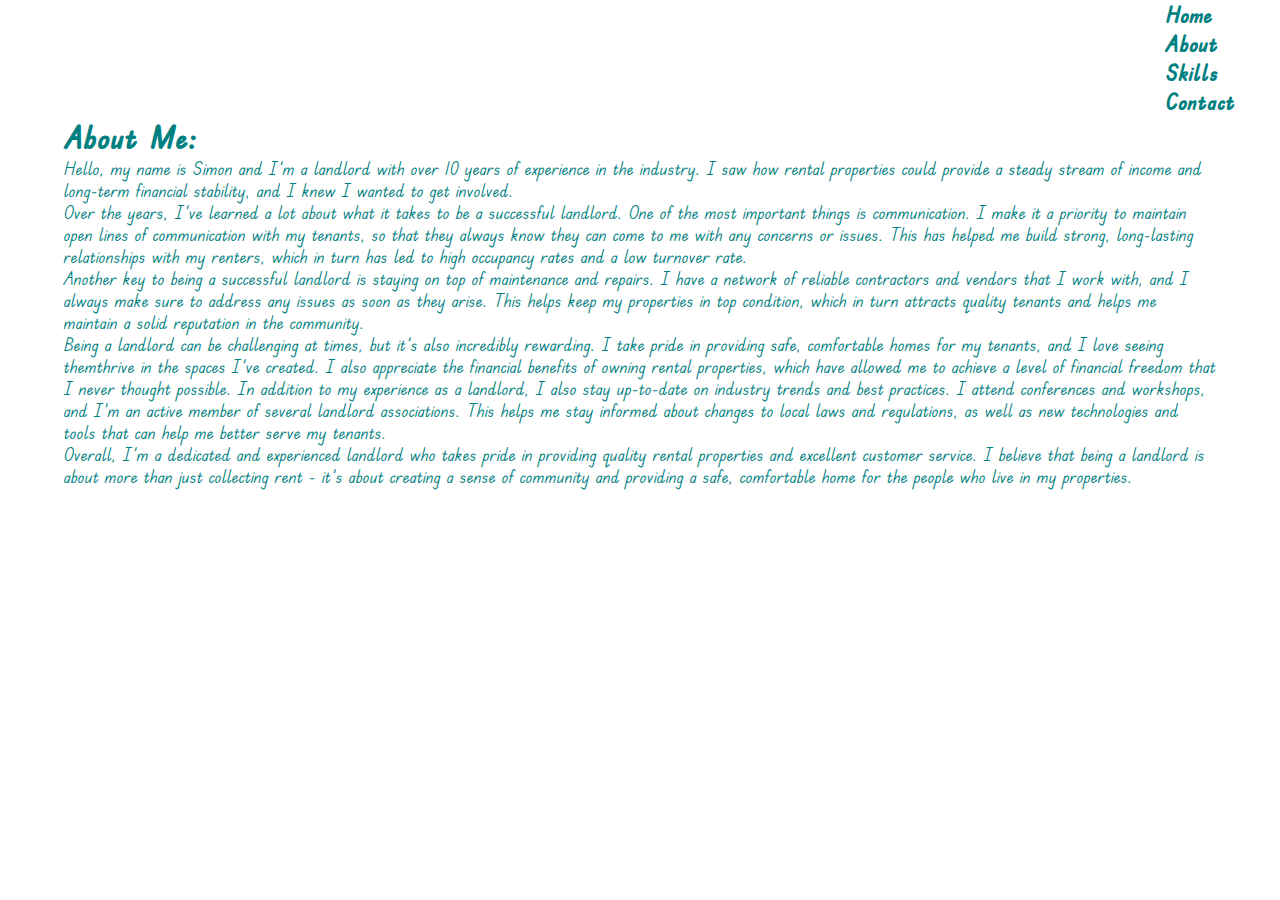
<file: about.html>
<!doctype html>
<html lang="en">
    <head>
        <meta charset="utf-8">
        <meta name="viewport" content="width=device-width, initial-scale=1">
        <meta name="description" content="">
        <!-- bootstrap CSS -->
        <link href="https://cdn.jsdelivr.net/npm/bootstrap@5.3.0-alpha3/dist/css/bootstrap.min.css" rel="stylesheet" 
        integrity="sha384-KK94CHFLLe+nY2dmCWGMq91rCGa5gtU4mk92HdvYe+M/SXH301p5ILy+dN9+nJOZ" crossorigin="anonymous">
        <!-- google font -->
        <link rel="preconnect" href="https://fonts.googleapis.com">
        <link rel="preconnect" href="https://fonts.gstatic.com" crossorigin>
        <link href="https://fonts.googleapis.com/css2?family=Edu+TAS+Beginner:wght@400;500;600;700&display=swap" rel="stylesheet">
        <!-- custom CSS -->
        <link rel="stylesheet" type="text/css" href="css/style.css">
        <title>Mini-Project-1</title>
    </head>
    
    <body>
        <header class="header">
            <nav class="navbar navbar-style">
                <div class="container">
                    <div class="menu_text">
                        <ul class="nav navbar-nav navbar-right">
                            <li><a href="index.html">Home</a></li>
                            <li><a href="about.html">About</a></li>
                            <li><a href="skills.html">Skills</a></li>
                            <li><a href="contact.html">Contact</a></li>
                        </ul>
                    </div>
                </div>
            </nav>

            <div class="content_section">
                <div class="content__container">
                    <h1 class="content_text">About me:</h1>
                    <p class="long_text">
                    Hello, my name is Simon and I'm a landlord with over 10 years of experience in the industry.
                    I saw how rental properties could provide a steady stream of income and long-term financial stability, and I knew I wanted to get involved.
                    </p>  
                    <p class="long_text">
                    Over the years, I've learned a lot about what it takes to be a successful landlord.
                    One of the most important things is communication. I make it a priority to maintain open lines of communication with my tenants, so that they always know they can come to me with any concerns or issues.
                    This has helped me build strong, long-lasting relationships with my renters, which in turn has led to high occupancy rates and a low turnover rate.
                    </p>
                    <p class="long_text"> 
                    Another key to being a successful landlord is staying on top of maintenance and repairs.
                    I have a network of reliable contractors and vendors that I work with, and I always make sure to address any issues as soon as they arise.
                    This helps keep my properties in top condition, which in turn attracts quality tenants and helps me maintain a solid reputation in the community.
                    </p>
                    <p class="long_text">
                    Being a landlord can be challenging at times, but it's also incredibly rewarding.
                    I take pride in providing safe, comfortable homes for my tenants, and I love seeing themthrive in the spaces I've created.
                    I also appreciate the financial benefits of owning rental properties, which have allowed me to achieve a level of financial freedom that I never thought possible.
                    In addition to my experience as a landlord, I also stay up-to-date on industry trends and best practices.
                    I attend conferences and workshops, and I'm an active member of several landlord associations.
                    This helps me stay informed about changes to local laws and regulations, as well as new technologies and tools that can help me better serve my tenants.
                    </p>
                    <p class="long_text">
                    Overall, I'm a dedicated and experienced landlord who takes pride in providing quality rental properties and excellent customer service.
                    I believe that being a landlord is about more than just collecting rent - it's about creating a sense of community and providing a safe, comfortable home for the people who live in my properties.
                    </p>
                </div>
            </div>
        </header>
    </body>
</html>
</file>
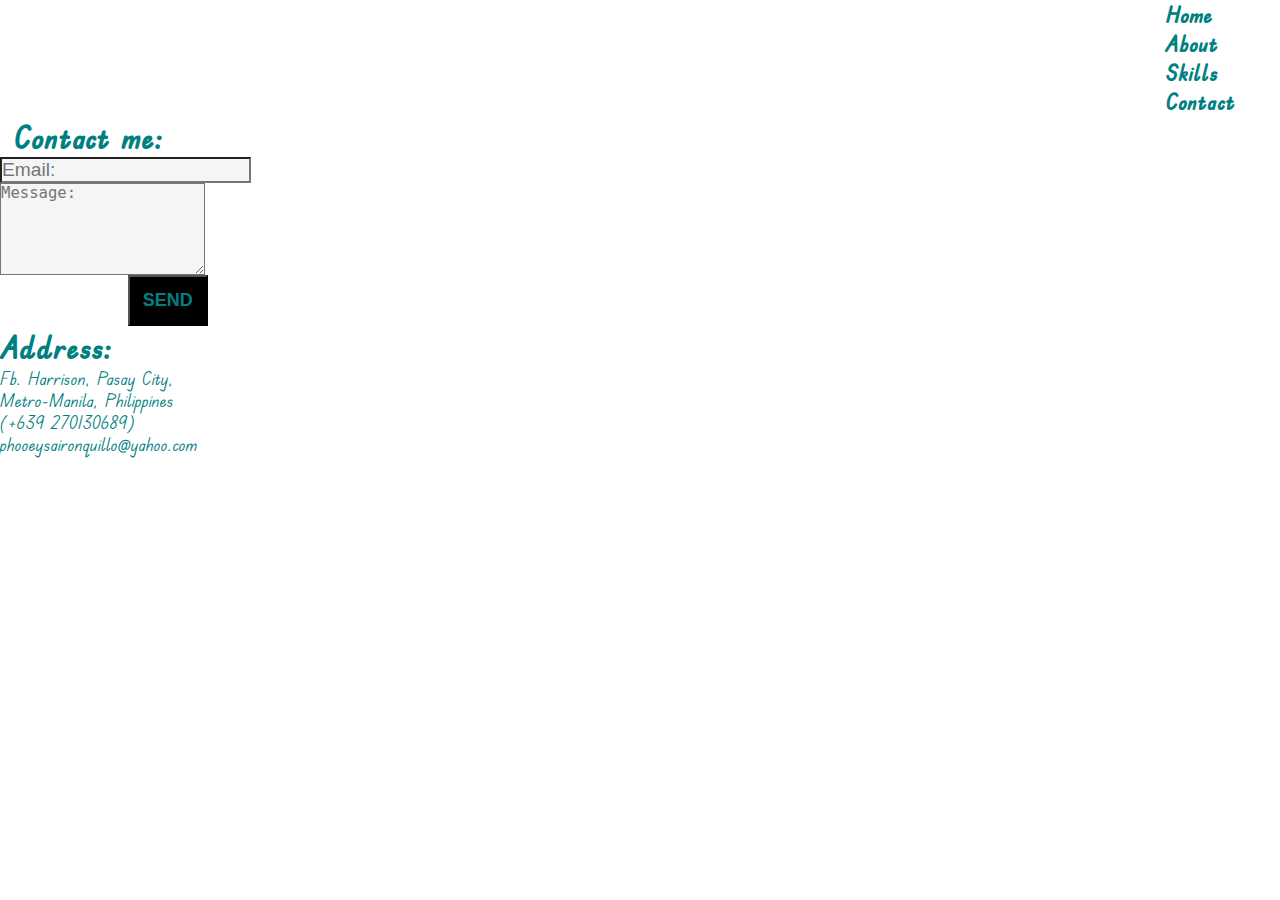
<file: contact.html>
<!doctype html>
<html lang="en">
   <head>
      <meta charset="utf-8">
      <meta name="viewport" content="width=device-width, initial-scale=1">
      <meta name="description" content="">
      <!-- bootstrap CSS -->
      <link href="https://cdn.jsdelivr.net/npm/bootstrap@5.3.0-alpha3/dist/css/bootstrap.min.css" rel="stylesheet" 
      integrity="sha384-KK94CHFLLe+nY2dmCWGMq91rCGa5gtU4mk92HdvYe+M/SXH301p5ILy+dN9+nJOZ" crossorigin="anonymous">
      <!-- google font -->
      <link rel="preconnect" href="https://fonts.googleapis.com">
      <link rel="preconnect" href="https://fonts.gstatic.com" crossorigin>
      <link href="https://fonts.googleapis.com/css2?family=Edu+TAS+Beginner:wght@400;500;600;700&display=swap" rel="stylesheet">
      <!-- custom CSS -->
      <link rel="stylesheet" type="text/css" href="css/style.css">
      <title>Mini-Project-1</title>
   </head>
   
   <body>
      <header class="header">
         <nav class="navbar navbar-style">
            <div class="container">
               <div class="menu_text">
                  <ul class="nav navbar-nav navbar-right">
                     <li><a href="index.html">Home</a></li>
                     <li><a href="about.html">About</a></li>
                     <li><a href="skills.html">Skills</a></li>
                     <li><a href="contact.html">Contact</a></li>
                  </ul>
               </div>
            </div>
         </nav>
         
         <div class="contact_section contact_main">
            <div class="padding_0">
               <div class="contact_bg">
                  <form method="POST" action="https://api.slapform.com/ejjmkKurd" id="form1">
                     <div class="input_main">
                        <div class="container">
                           <h2 class="request_text">Contact me:</h2>
                           <div>
                              <input type="text" class="email-bt" placeholder="Email:" name="email">
                           </div>
                           <div>
                              <textarea class="message-bt" placeholder="Message:" rows="5" id="comment" name="message"></textarea>
                           </div>
                        </div>
                     </div>
                     <div class="send_container">
                        <button type="submit" form="form1" value="Submit">SEND</button>
                     </div>
                  </form>
               </div>
            </div> 
         </div>
         
         <div class="container">
            <h2 class="addres_text">Address:</h2>
            <div class="map_addres">
               <div>
                  <div>
                     <div class="map_text"><span class="map_icon">Fb. Harrison, Pasay City,<br>Metro-Manila, Philippines</span></div>
                  </div>
                  <div>
                     <div class="map_text"><span class="map_icon">(+639 270130689)</span></div>
                  </div>
                  <div>
                     <div class="map_text"><span class="map_icon">phooeysaironquillo@yahoo.com</span></div>
                  </div>
               </div>
            </div>
         </div>
      </header>
   </body>
</html>
</file>
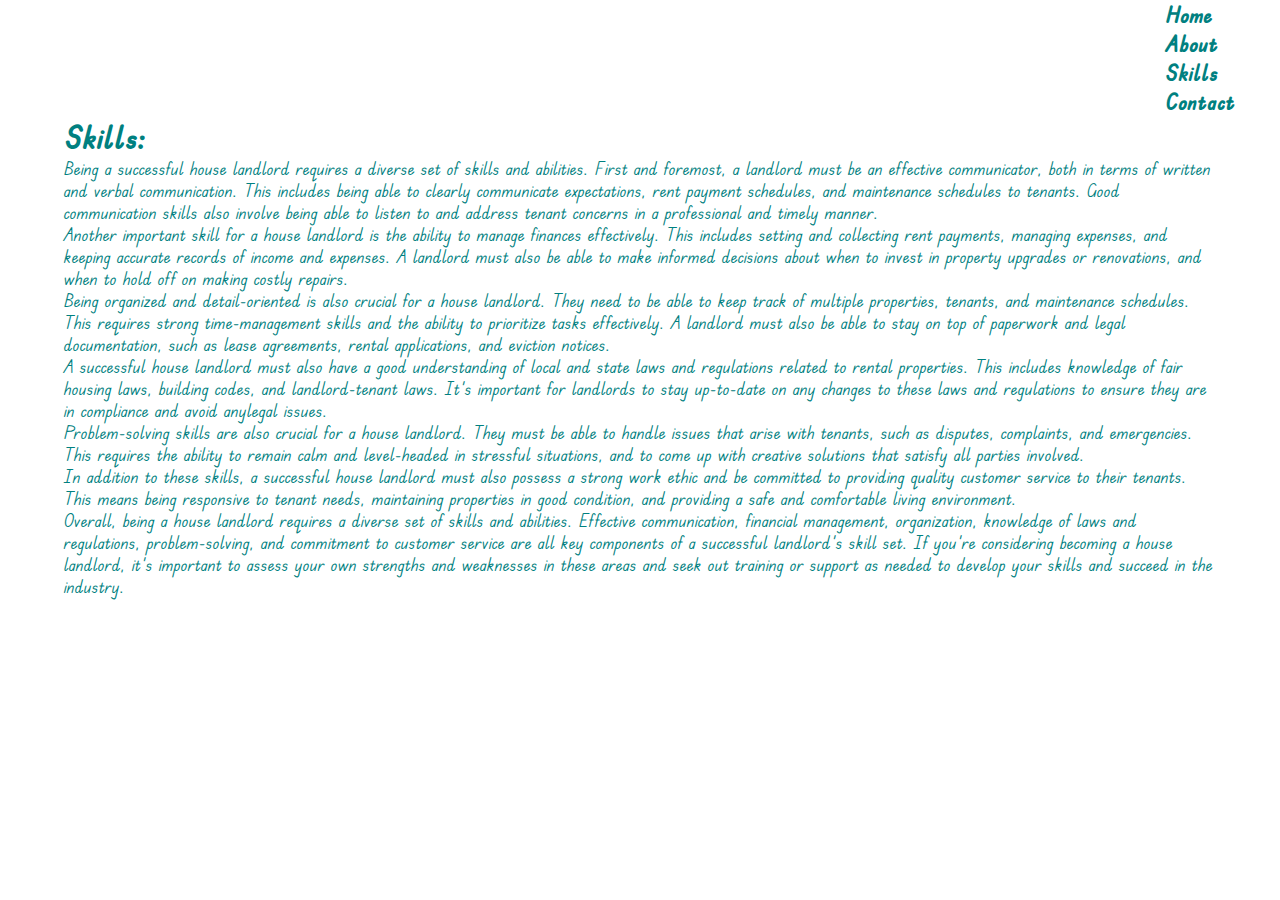
<file: skills.html>
<!doctype html>
<html lang="en">
   <head>
      <meta charset="utf-8">
      <meta name="viewport" content="width=device-width, initial-scale=1">
      <meta name="description" content="">
      <!-- bootstrap CSS -->
      <link href="https://cdn.jsdelivr.net/npm/bootstrap@5.3.0-alpha3/dist/css/bootstrap.min.css" rel="stylesheet" 
      integrity="sha384-KK94CHFLLe+nY2dmCWGMq91rCGa5gtU4mk92HdvYe+M/SXH301p5ILy+dN9+nJOZ" crossorigin="anonymous">
      <!-- google font -->
      <link rel="preconnect" href="https://fonts.googleapis.com">
      <link rel="preconnect" href="https://fonts.gstatic.com" crossorigin>
      <link href="https://fonts.googleapis.com/css2?family=Edu+TAS+Beginner:wght@400;500;600;700&display=swap" rel="stylesheet">
      <!-- custom CSS -->
      <link rel="stylesheet" type="text/css" href="css/style.css">
      <title>Mini-Project-1</title>
   </head>
   
   <body>
      <header class="header">
         <nav class="navbar navbar-style">
            <div class="container">
               <div class="menu_text">
                  <ul class="nav navbar-nav navbar-right">
                     <li><a href="index.html">Home</a></li>
                     <li><a href="about.html">About</a></li>
                     <li><a href="skills.html">Skills</a></li>
                     <li><a href="contact.html">Contact</a></li>
                  </ul>
               </div>
            </div>
         </nav>
         
         <div class="content_section">
            <div class="content__container">
               <h1 class="content_text">Skills:</h1>
               <p class="long_text">
                  Being a successful house landlord requires a diverse set of skills and abilities.
                  First and foremost, a landlord must be an effective communicator, both in terms of written and verbal communication.
                  This includes being able to clearly communicate expectations, rent payment schedules, and maintenance schedules to tenants.
                  Good communication skills also involve being able to listen to and address tenant concerns in a professional and timely manner.
               </p>
               <p class="long_text">
                  Another important skill for a house landlord is the ability to manage finances effectively.
                  This includes setting and collecting rent payments, managing expenses, and keeping accurate records of income and expenses.
                  A landlord must also be able to make informed decisions about when to invest in property upgrades or renovations, and when to hold off on making costly repairs.
               </p>
               <p class="long_text">
                  Being organized and detail-oriented is also crucial for a house landlord.
                  They need to be able to keep track of multiple properties, tenants, and maintenance schedules.
                  This requires strong time-management skills and the ability to prioritize tasks effectively.
                  A landlord must also be able to stay on top of paperwork and legal documentation, such as lease agreements, rental applications, and eviction notices.
               </p>
               <p class="long_text">
                  A successful house landlord must also have a good understanding of local and state laws and regulations related to rental properties.
                  This includes knowledge of fair housing laws, building codes, and landlord-tenant laws.
                  It's important for landlords to stay up-to-date on any changes to these laws and regulations to ensure they are in compliance and avoid anylegal issues.
               </p>
               <p class="long_text">
                  Problem-solving skills are also crucial for a house landlord.
                  They must be able to handle issues that arise with tenants, such as disputes, complaints, and emergencies.
                  This requires the ability to remain calm and level-headed in stressful situations, and to come up with creative solutions that satisfy all parties involved.
               </p>
               <p class="long_text">
                  In addition to these skills, a successful house landlord must also possess a strong work ethic and be committed to providing quality customer service to their tenants.
                  This means being responsive to tenant needs, maintaining properties in good condition, and providing a safe and comfortable living environment.
               </p>
               <p class="long_text">
                  Overall, being a house landlord requires a diverse set of skills and abilities.
                  Effective communication, financial management, organization, knowledge of laws and regulations, problem-solving, and commitment to customer service are all key components of a successful landlord's skill set.
                  If you're considering becoming a house landlord, it's important to assess your own strengths and weaknesses in these areas and seek out training or support as needed to develop your skills and succeed in the industry.
               </p>
            </div>
         </div>
      </header>
  </body>
</html>
</file>
<file: css/style.css>
@import url('https://fonts.googleapis.com/css2?family=Edu+TAS+Beginner:wght@400;500;600;700&display=swap');
*{
    margin: 0;
    padding: 0;

}
body {
    font-family: 'Edu TAS Beginner', cursive;
    background: url(https://4kwallpapers.com/images/walls/thumbs_3t/6303.jpg) no-repeat center center fixed; 
    -webkit-background-size: cover;
    -moz-background-size: cover;
    -o-background-size: cover;
    background-size: cover;
}

.header {
    height: 100vh;
}

.navbar-style {
    box-shadow: 0 5px 10px none;
    padding-left: 10%;
}

div .menu_text{
    font-size: larger;
    padding-left: 90%;
    font-weight: bold;
    margin-right: 10%;
}



li {
    list-style: none;
}
       
li a{
    text-decoration: none;
    font-size: larger;
    font-family: 'Edu TAS Beginner', cursive;
    color: teal;
    text-transform: capitalize;
    padding-right: 0%;
}
a:hover{
    color: cyan;
}

h1 {
    display: block;
    font-size: xx-large;
    font-family: 'Edu TAS Beginner', cursive;
    color: teal;
    text-transform: capitalize;
    font-weight: bolder;    
}
h1:hover{
    color: cyan;
}
p {
    display: block;
    font-size: x-large;
    font-family: 'Edu TAS Beginner', cursive;
    color:teal;
}
p:hover{
    color: cyan;
}

.content_text{
    display: block;
    font-size: xx-large;
    margin-left: 5%;
    margin-right: 5%;
}
.long_text{
    display: block;
    font-size: large;
    margin-left: 5%;
    margin-right: 5%;
}

.request_text{
    display: block;
    font-size: xx-large;
    font-weight: 900;
    text-decoration: none;
    color: teal;
    margin-left: 1%;
    margin-right: 50%;
}
.request_text:hover{
    color: cyan;
}
.email-bt{
    display: block;
    font-size: larger;
    font-weight: 500;
    color: black;
    background-color: whitesmoke;
}

.message-bt{
    display: block;
    font-size: larger;
    font-weight: 500;
    color: black;
    background-color: whitesmoke;
}

.send_container {
    display: block;
    margin-left: 10%;
}




.send_container :after{
    display: block;
    margin-left: 10%;
}
button{
    font-size: large;
    color: teal;
    font-weight: 700;
    display: block;
    background-color: black;
    padding: 1%;
    padding: 1vh;
    padding: 1vw;
    cursor: pointer;   
}
button:hover{
    color: cyan;
}

.addres_text{
    display: block;
    font-size: xx-large;
    font-family: 'Edu TAS Beginner', cursive;
    color:teal;
}
.addres_text:hover{
    color: cyan;
}

.map_text{
    display: block;
    font-size: large;
    font-family: 'Edu TAS Beginner', cursive;
    color:teal;
}

.row fixed-bottom{
    padding-left:30px;
    padding-right:30px;
    align-items: end;
    padding: auto;
}

h3{
    display: block;
    font-size: x-large;
    font-family: 'Edu TAS Beginner', cursive;
    color: teal;
    text-transform: capitalize;
    font-weight: bold;
    text-align: center;
    margin-bottom: 30px;
    margin-top: 0%;
}
h3:hover{
    color: cyan;
}

.col2{
    width: 500px;
    height: auto;
    overflow: hidden;
    image-rendering: auto;
}

.carousel-container {
    width: 500px;
    height: 300px;
    position: fixed;
    border-radius: 10px;
}

.carousel-inner{
    width: 100%;
    height: 100%;
    object-fit: cover;
}  
.carousel-image {
    width: 100px; 
    height: 100px;
    object-fit: cover;
}

.w-80 {
    width: 80%!important;
    object-fit: cover;
}
.d-block {
    width: 500px;
    height: 250px;
    display: block;
    position: relative;
}

img, svg {
    vertical-align: none;
}

.col{
    object-fit: cover;
}

.card{
    border-radius: 350px;
    border-style: hidden;
    background-origin: hidden;
    background-color: black;
    padding: 0px;
    margin-left: 120px;
    image-rendering: crisp-edges;
    image-resolution: 100%;
}



.imgbox{
    position: fixed;
    position: center;
    width: 50%;
    height: 30%;
    margin-left: 38%;
}
.imgbox img{
    position: relative;
    height: 100%;
    width: 30%;
    top: 100px;
    right: 50px;
    animation: animateUser 4s linear infinite;
}

@keyframes animateUser{
    50%{
        right: 30px;
        top: -90px;
    }
}
</file>
